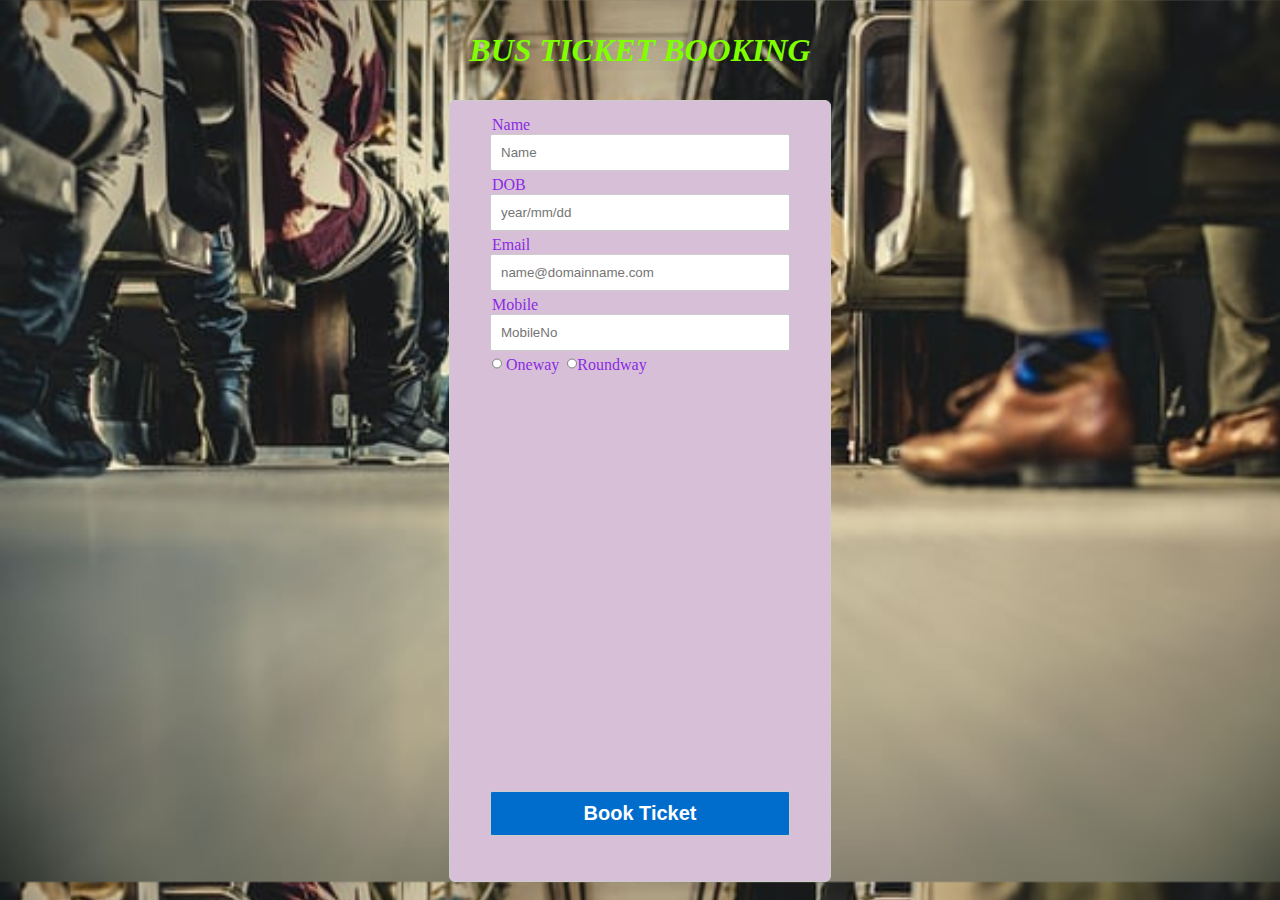
<file: BusTicketBooking/index.html>
<!DOCTYPE html>
<html>
    <head>
    <meta name="viewport" content="width=device-width, initial-scale=1.0">
    <title>BusTicketBooking</title>
    <link rel="icon" href="images/busicon.png" type="image.gif">
    <link rel="stylesheet" href="style.css">
    <script src="script.js"></script>
   </head>
    <body>
        <header>
            <h1 id='heading'>BUS TICKET BOOKING</h1>
        </header>
        <form  id="form" action='#' onsubmit="return res()">
            <div class="template">
                <label>Name</label>
            <input type="text" placeholder="Name" id="name">
            <div class="error" id='nameErr'></div>
             </div>
             <div class="template">
                 <label>DOB</label>
            <input type="text" placeholder="year/mm/dd" id="dob">
            <div class="error" id='dobErr'></div>
             </div>
             <div class="template">
                <label>Email</label>
            <input type="text" placeholder="name@domainname.com" id="email">
            <div class="error" id='emailErr'></div>
            </div>
            <div class="template">
                <label>Mobile</label>
            <input type="text" placeholder="MobileNo" id="mobile">
            <div class="error" id='mobileErr'></div>
            </div>
             <div class="template">
                 <div class='selectType' id='select'>
                 <label>
                     <input type="radio" name="traveltype"  id='onewaytraveltype' value="oneway" onclick="showcontent()" >
                     Oneway</label>
                <label><input type="radio" name="traveltype" id='roundwaytraveltype' value="roundway" onclick="showcontent()" >Roundway</label>
                     
                </div>
                <div class="error" id='radioErr'></div>
             </div>
             <div class="template visible" id='onewayselection1' style="visibility:hidden">
                 <label>From</label>
                 <select id="from">
                    <option>select</option>
                     <option>Chennai</option>
                     <option>Cuddalore</option>
                     <option>Trichy</option>
                 </select>
                 <div class="error" id='fromErr'></div>
             </div>
             <div class="template visible" id='onewayselection2' style="visibility:hidden">
                <label>To</label>
                <select id="to">
                    <option>select</option>
                    <option>Madurai</option>
                    <option>Velore</option>
                    <option>Bangalore</option>
                </select>
                <div class="error" id='toErr'></div>
            </div>
             <div class="template visible" id='onewayselection3' style="visibility:hidden;">
                 <label>Passangers Count</label>
                 <input type="text" placeholder="No of Passangers" id='count'>
                 <div class="error" id='countErr'></div>
             </div>
             <div class="template visible" id='onewayselection4' style="visibility:hidden;">
                <label>BusType</label>
                <select id="bustype">
                    <option>Non-AC 2S</option>
                    <option>AC 2S</option>
                    <option>AC Sleeper</option>
                    <option>Non-AC Sleeper</option>
                </select>
                <div class="error" id='typeErr'></div>
            </div>
            <div class="template visible" id='roundwayselection' style="visibility:hidden;">
                <label>From Date<input type="text" placeholder="yyyy/mm/dd" id='fromDate'></label>
                <div class="error" id='dateErr'></div>
                </div>
            <div class="template" id='roundwayselection1' style="visibility: hidden;">
            <label>Return Date<input type="text" placeholder="yyyy/mm/dd" id="retDate"></label>
            <div class="error" id='retErr'></div>
            </div>
            <div class="template visible">
            <input type="submit" id="submit" value="Book Ticket"/>
        </div>
        </form>
      <p id='result'></p>
    </body>
</html>
</file>
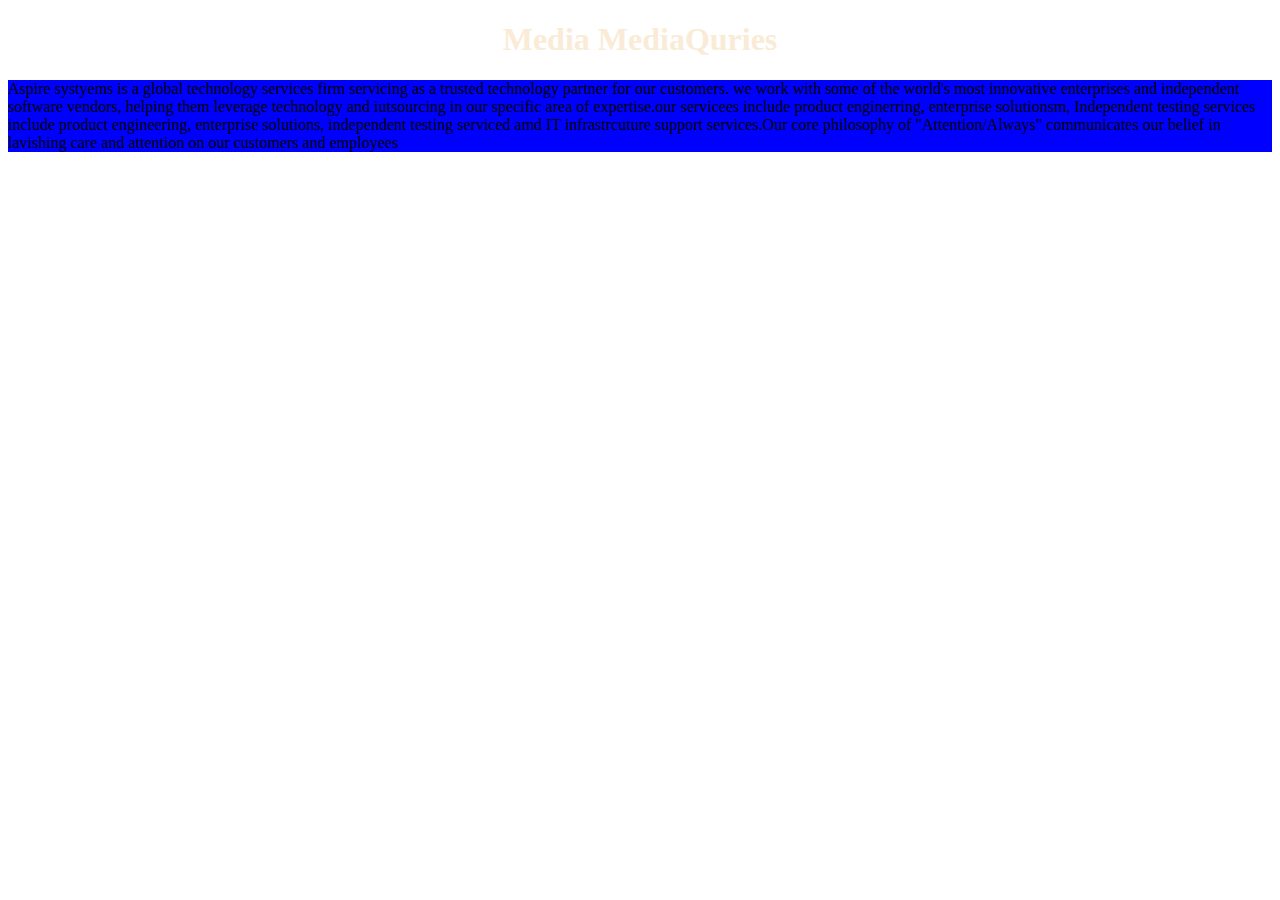
<file: Mediaquery Assignment/index.html>
<!DOCTYPE html>
<html>
    <head>
        <meta name="viewport" content="width=device-width, initial-scale=1.0">
        <title>MediaQuries</title>
        <link rel="stylesheet" href="style.css">

    </head>
    <html>
            <h1>Media MediaQuries</h1>
            <p> Aspire systyems is a global technology services firm servicing as a trusted technology partner for our customers. we work with some of the world's most innovative enterprises and independent software vendors, helping them leverage technology and iutsourcing in our specific area of expertise.our servicees include product enginerring, enterprise solutionsm, Independent testing services include product engineering, enterprise solutions, independent testing serviced amd IT infrastrcuture support services.Our core philosophy of "Attention/Always" communicates our belief in lavishing care and attention on our customers and employees</p>
    </html>
</html>
</file>
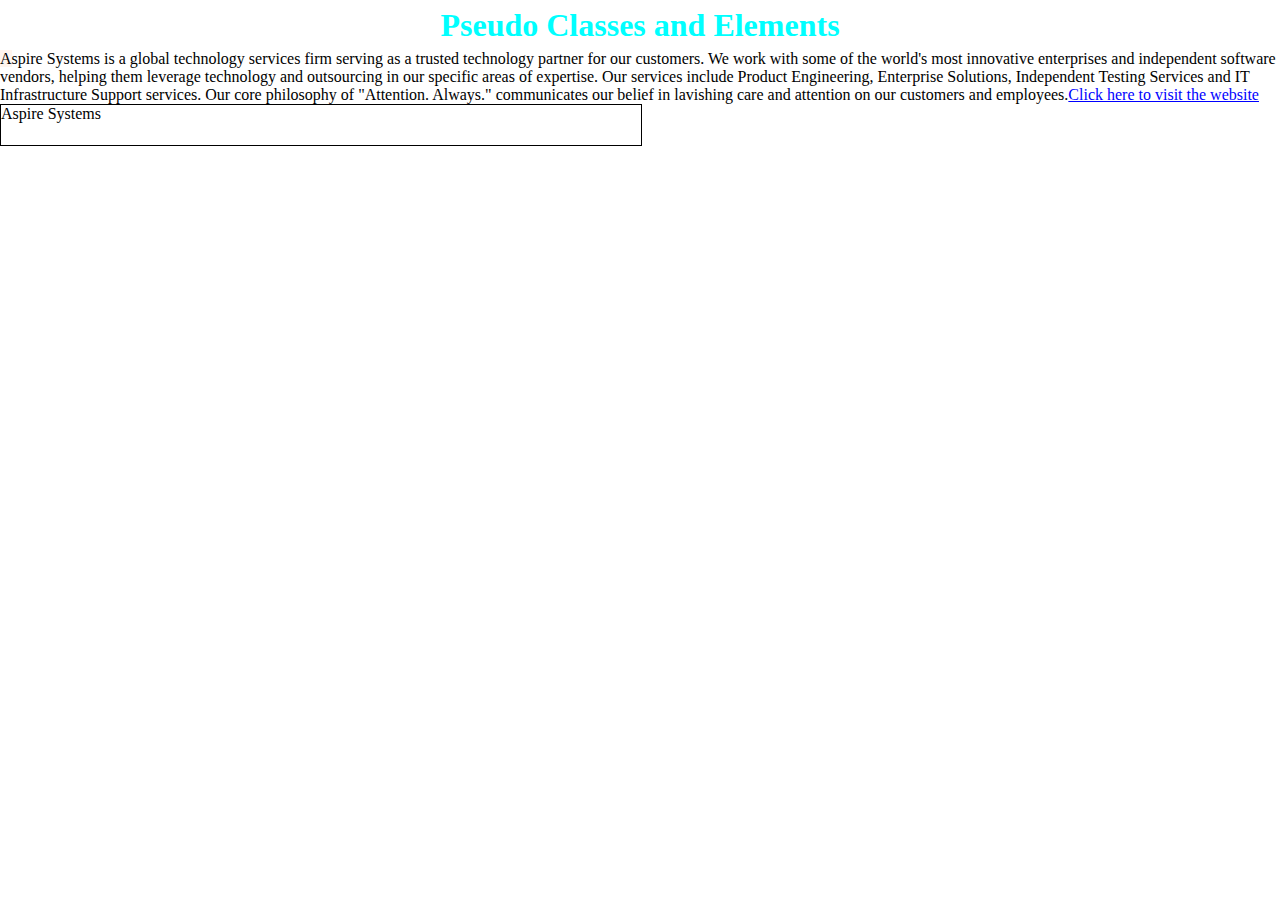
<file: pseudoclass assignment/index.html>
<!DOCTYPE html>
<html>
    <head>
    <meta charset="utf-8">
    <title>Pseudo</title>
    <link rel="stylesheet" href="style.css">
</head> 
<body>
    <h1>
        Pseudo Classes and Elements
    </h1>
    <p>
        aspire Systems is a global technology services firm serving as a trusted technology partner for our customers. We work with some of the world's most innovative enterprises and independent software vendors, helping them leverage technology and outsourcing in our specific areas of expertise. Our services include Product Engineering, Enterprise Solutions, Independent Testing Services and IT Infrastructure Support services. Our core philosophy of "Attention. Always." communicates our belief in lavishing care and attention on our customers and employees.<a href="https://www.aspiresys.com" target='_blank'>Click here to visit the website</a>
    </p>
    <div>
        <span class="para">Aspire Systems</span>
    </div>
</body>
</html>
</file>
<file: BusTicketBooking/style.css>
* {
  margin: 0;
  padding: 0;
}
body {
  background-image: url("back-img.jpg");
  background-size: cover;
}
header {
  line-height: 100px;
}
#heading {
  color: chartreuse;
  text-align: center;
  margin: auto;
  font-style: italic;
  font-family: Georgia;
}
#form {
  margin: 0 auto;
  width: 300px;
  position: relative;
  background-color: thistle;
  display: flex;
  flex-direction: column;
  padding: 15px 40px 40px;
  border: 1px solid #ccc;
  border-radius: 6px;
}
.template {
  padding-bottom: 5px;
}
label {
  color: blueviolet;
  padding: 2px;
}

input,
select {
  border: 1px solid #ccc;
  padding: 10px;
  display: block;
  width: 100%;
  box-sizing: border-box;
  border-radius: 2px;
}

.selectType input {
  display: inline;
  width: 10px;
}
#submit {
  font-size: 20px;
  font-weight: bold;
  background: #006dcc;
  color: #fff;
  margin-top: 10px;
  cursor: pointer;
}
.error {
  color: red;
  font-size: 90%;
}
#result {
  text-align: center;
  display: flex;
  flex-direction: column;
  justify-content: center;
  color: cadetblue;
}
</file>
<file: Mediaquery Assignment/style.css>
h1 {
  text-align: center;
  color: antiquewhite;
}
p {
  background-color: blue;
}
@media (max-width: 600px) {
  p {
    background-color: lightgreen;
  }
}
</file>
<file: pseudoclass assignment/style.css>
* {
  margin: 0;
  padding: 0;
}
h1 {
  text-align: center;
  color: aqua;
  line-height: 50px;
}
p::first-letter {
  text-transform: capitalize;
  background-color: seashell;
}

a:link {
  color: blue;
}
a:visited {
  color: darkgreen;
}
a:hover {
  color: red;
}
div {
  width: 50%;
  border: 1px solid black;
  height: 40px;
  text-align: left;
}
.para {
  white-space: nowrap;
  animation-name: example;
  animation-iteration-count: infinite;
  animation-duration: 6s;
}

@-webkit-keyframes example {
  50% {
    margin-left: 80%;
  }
  80% {
    margin-right: 80%;
  }
}
</file>
